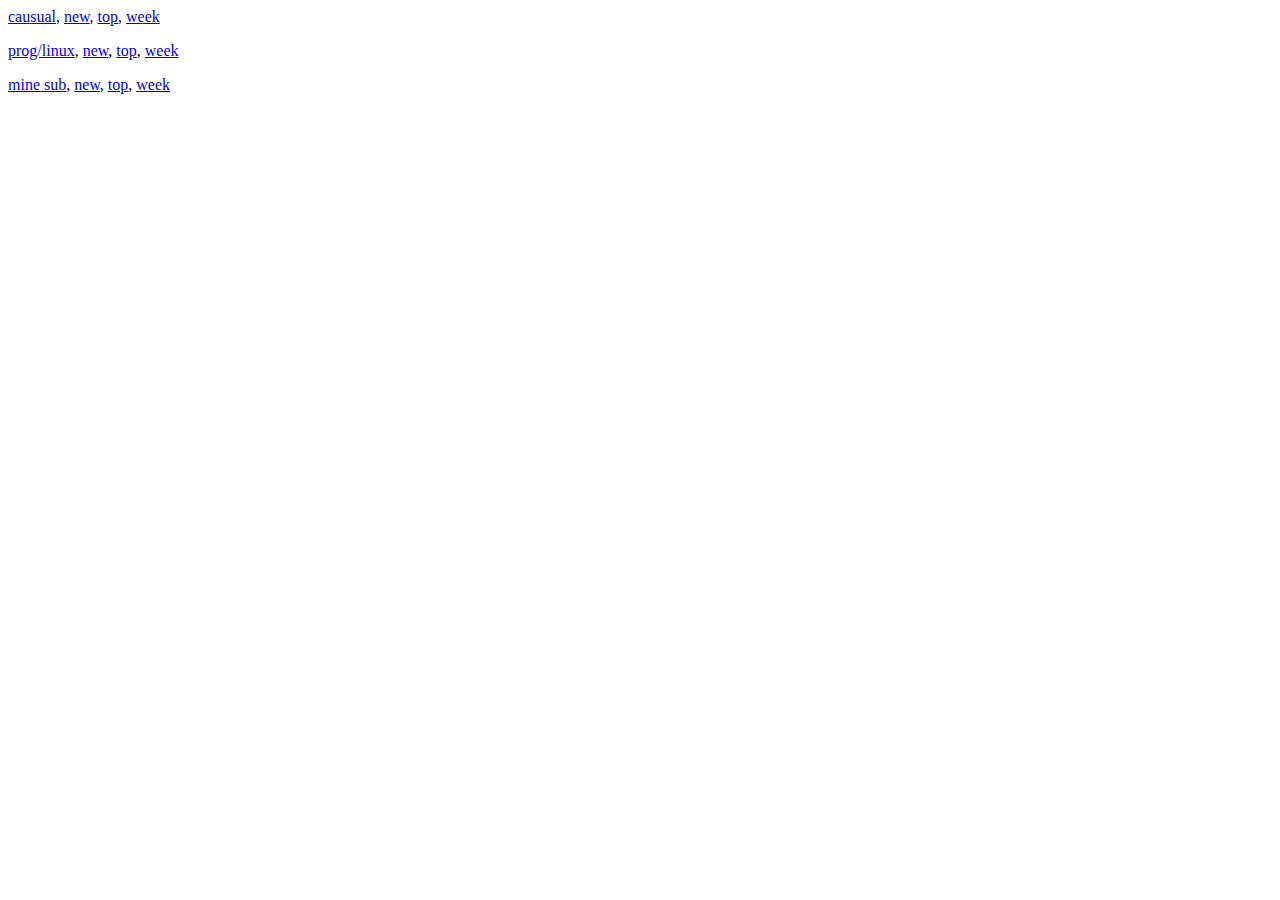
<file: rd/index.html>
<!DOCTYPE>
<META HTTP-EQUIV="Content-Type" CONTENT="text/html; charset=UTF-8"
name="viewport" content="width=device-width, initial-scale=1">
<TITLE>Yt Bookmarks</TITLE>
<head>
   <base target="_blank">
</head>
<body>
<p><a href="https://www.reddit.com/r/LifeProTips+todayilearned+UnethicalLifeProTips+Showerthoughts+PussyPass">causual</a>, <a href="https://www.reddit.com/r/LifeProTips+PussyPass+Showerthoughts+UnethicalLifeProTips+todayilearned/new/">new</a>, <a href="https://www.reddit.com/r/LifeProTips+PussyPass+Showerthoughts+UnethicalLifeProTips+todayilearned/top/?sort=top&amp;t=month">top</a>, <a href="https://www.reddit.com/r/LifeProTips+PussyPass+Showerthoughts+UnethicalLifeProTips+todayilearned/top/?sort=top&amp;t=week">week</a></p>

<p><a href="https://www.reddit.com/r/programming+ProgrammerHumor+linux+archlinux+linuxmasterrace+linuxaudio">prog/linux</a>, <a href="https://www.reddit.com/r/ProgrammerHumor+archlinux+linux+linuxaudio+linuxmasterrace+programming/new/">new</a>, <a href="https://www.reddit.com/r/ProgrammerHumor+archlinux+linux+linuxaudio+linuxmasterrace+programming/top/?sort=top&amp;t=month">top</a>, <a href="https://www.reddit.com/r/ProgrammerHumor+archlinux+linux+linuxaudio+linuxmasterrace+programming/top/?sort=top&amp;t=week">week</a></p>

<p><a href="https://www.reddit.com/r/CringeAnarchy+Fiveheads+Justrolledintotheshop+ShittyPickupLines+TwoXChromosomes+badwomensanatomy+dataisbeautiful+sehnsuchtpics+shittyidea">mine sub</a>, <a href="https://www.reddit.com/r/CringeAnarchy+Fiveheads+Justrolledintotheshop+ShittyPickupLines+TwoXChromosomes+badwomensanatomy+dataisbeautiful+sehnsuchtpics+shittyidea/new">new</a>, <a href="https://www.reddit.com/r/CringeAnarchy+Fiveheads+Justrolledintotheshop+ShittyPickupLines+TwoXChromosomes+badwomensanatomy+dataisbeautiful+sehnsuchtpics+shittyidea/top/?sort=top&amp;t=month">top</a>, <a href="https://www.reddit.com/r/CringeAnarchy+Fiveheads+Justrolledintotheshop+ShittyPickupLines+TwoXChromosomes+badwomensanatomy+dataisbeautiful+sehnsuchtpics+shittyidea/top/?sort=top&amp;t=week">week</a></p>
</body>
</html>
</file>
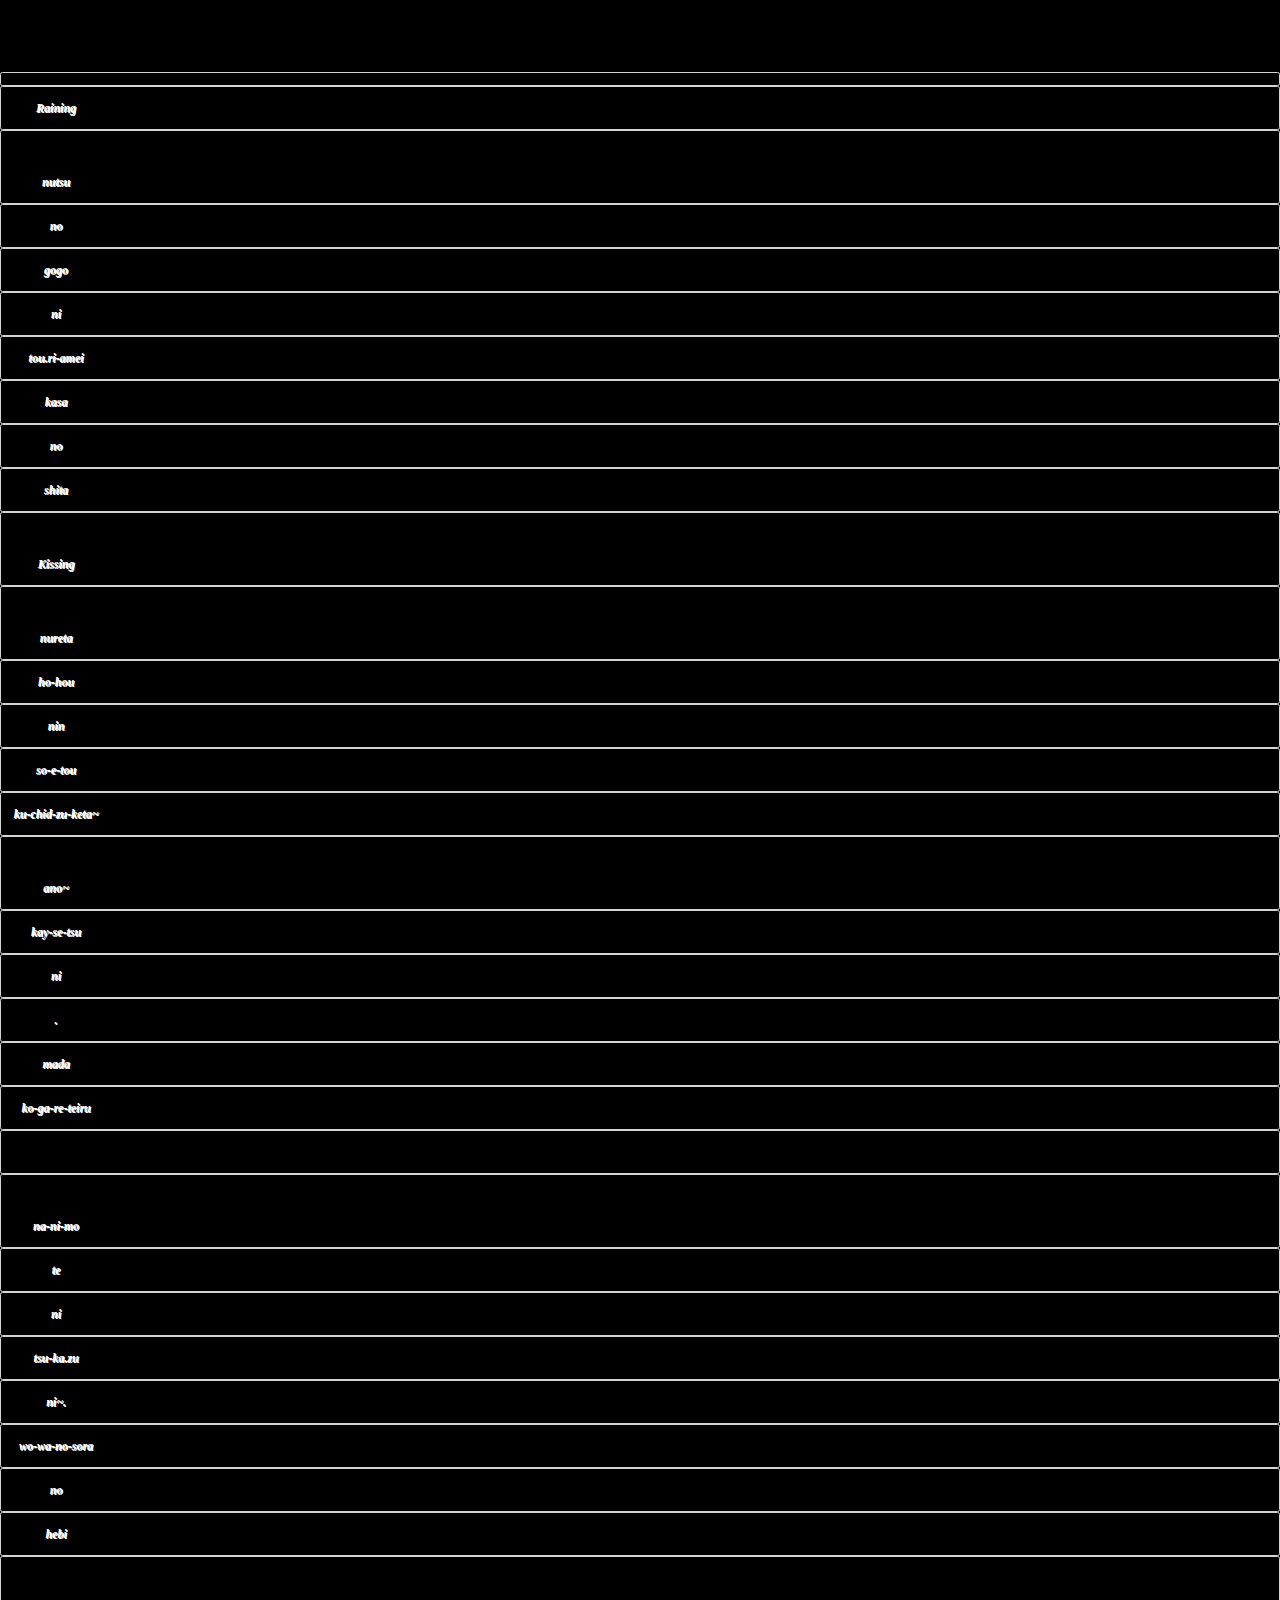
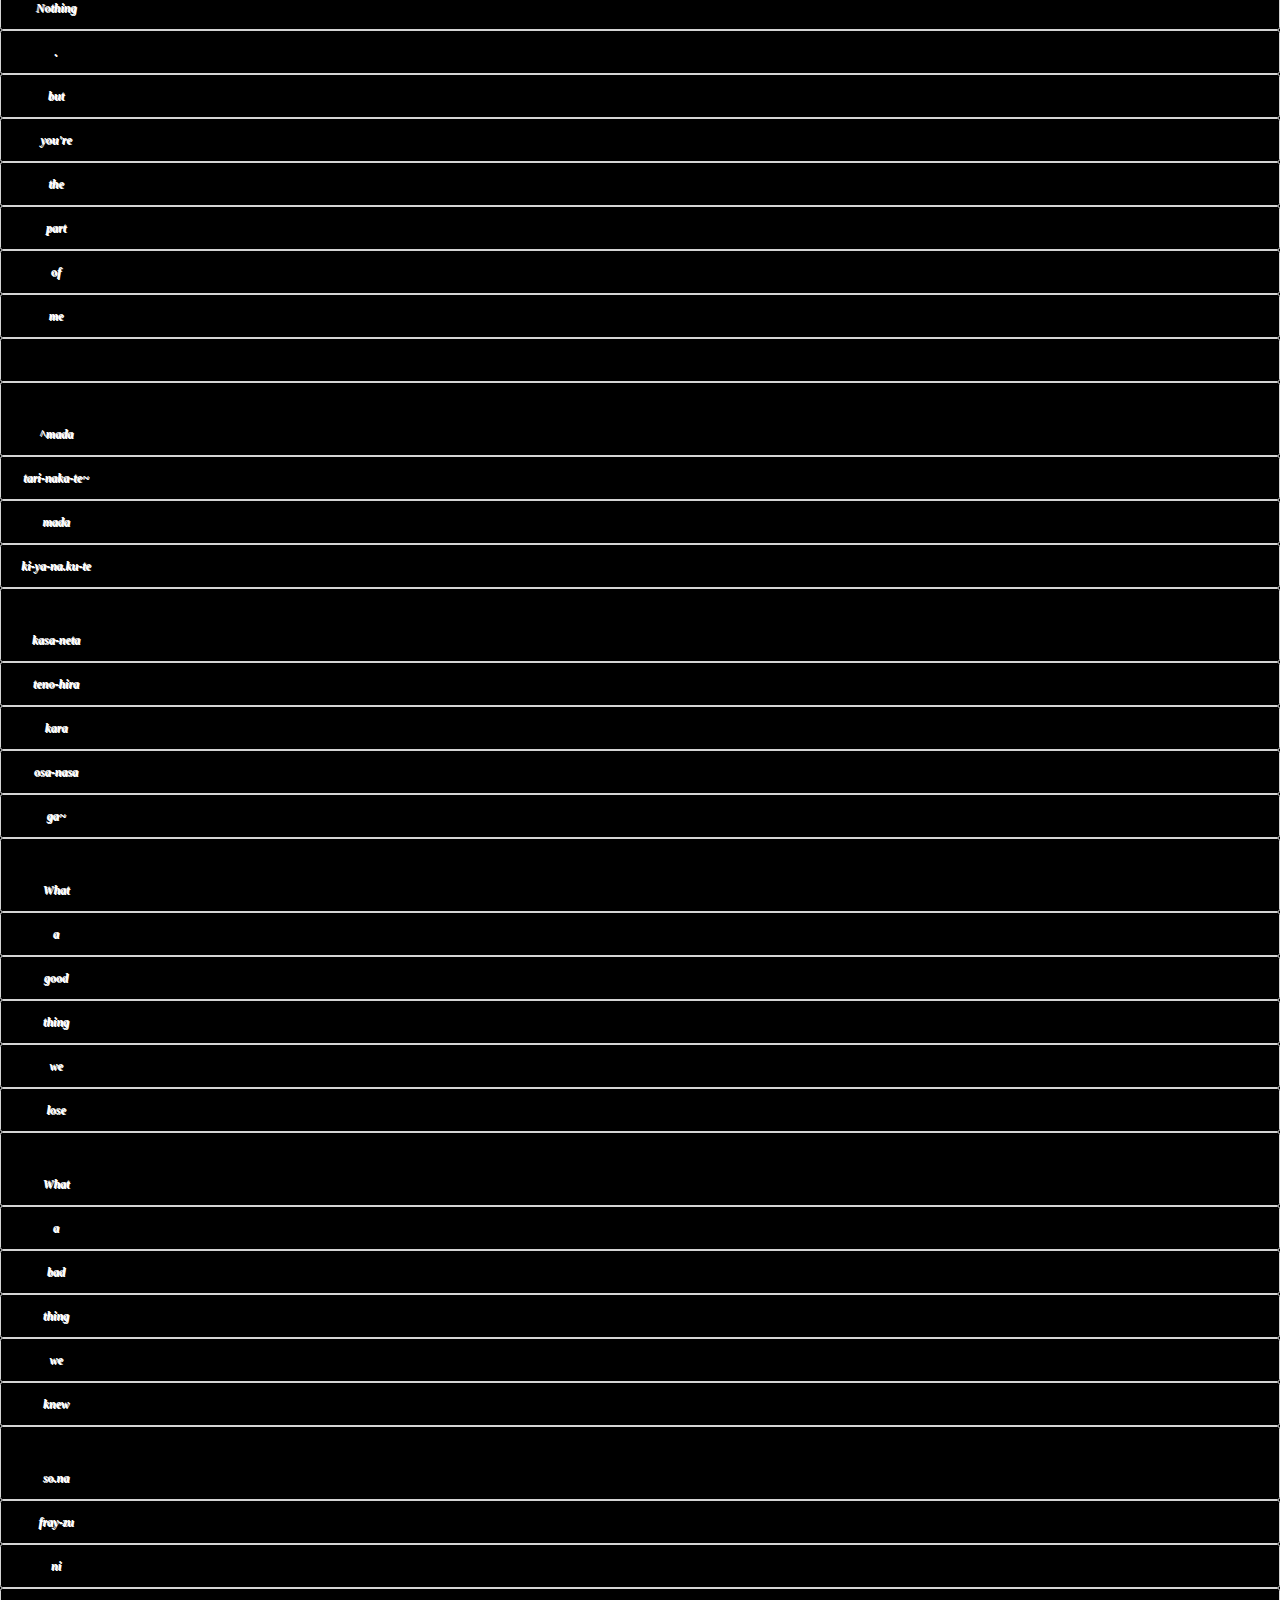
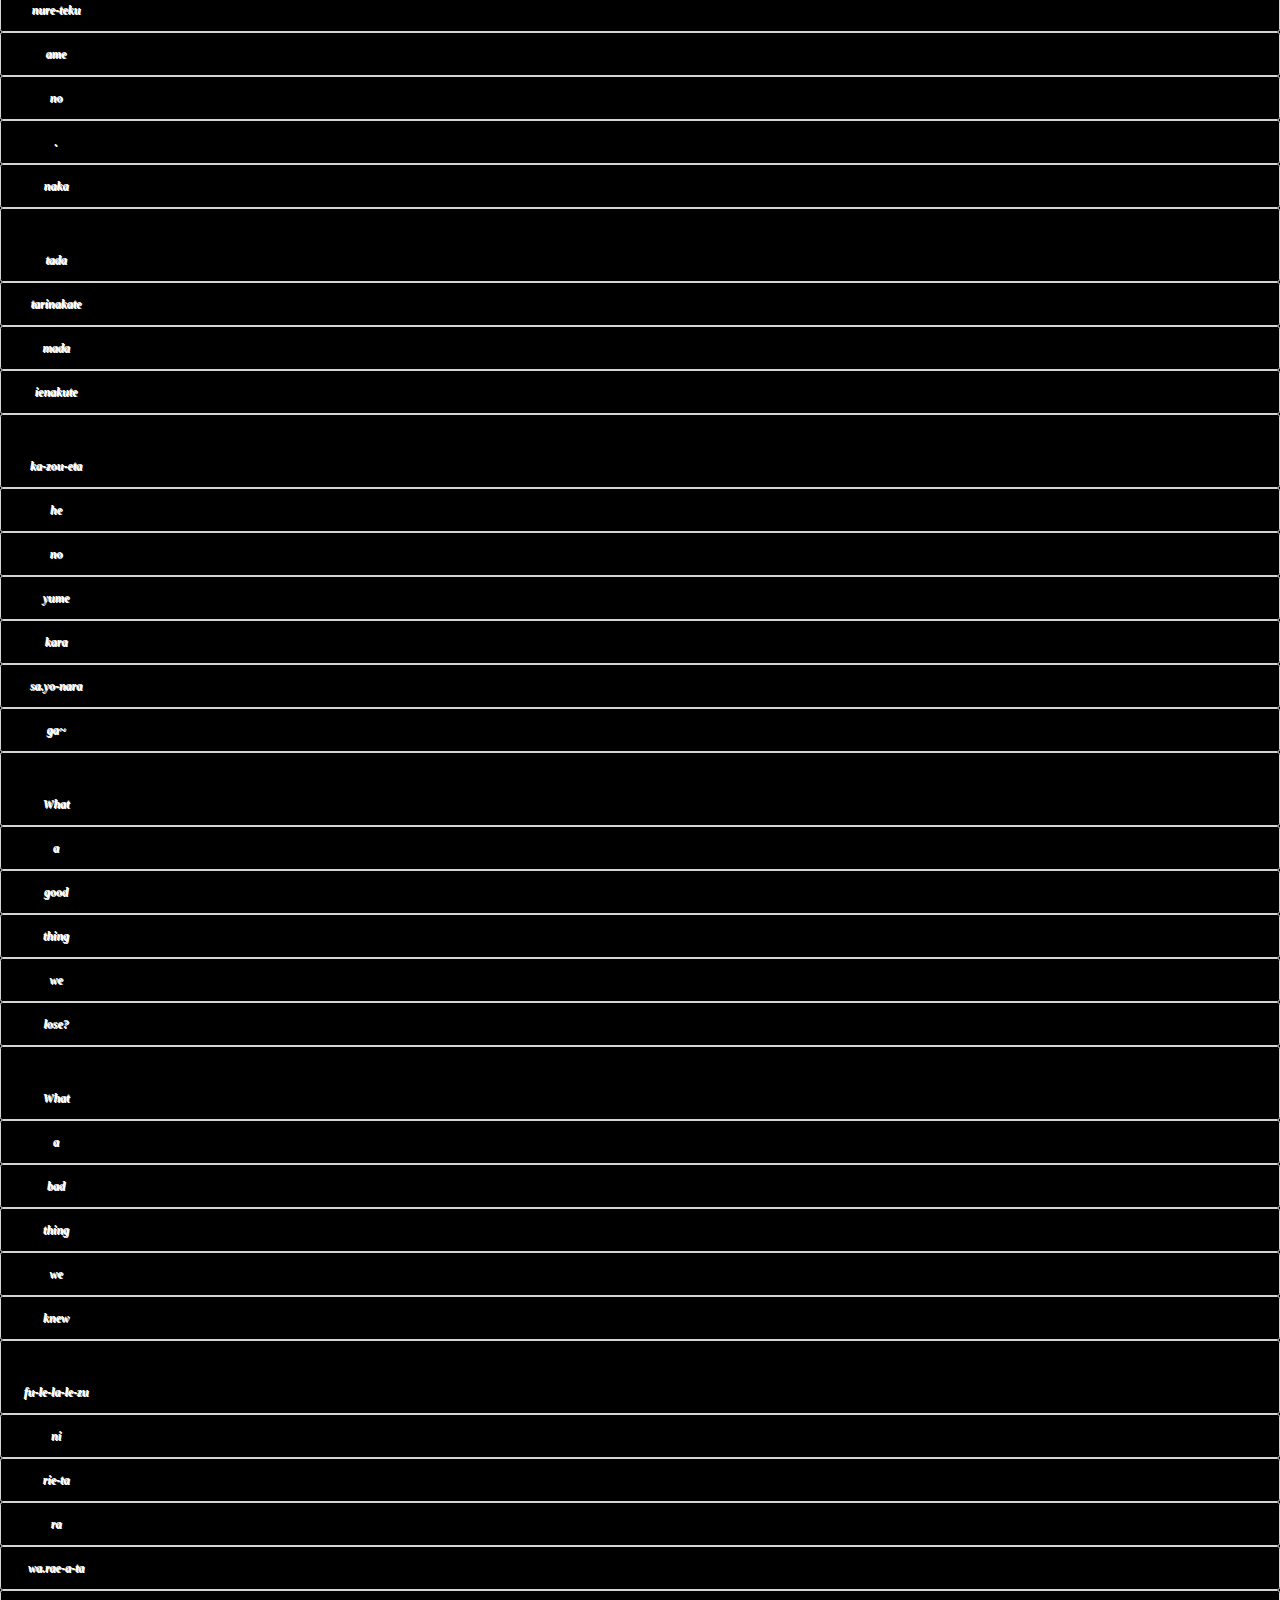
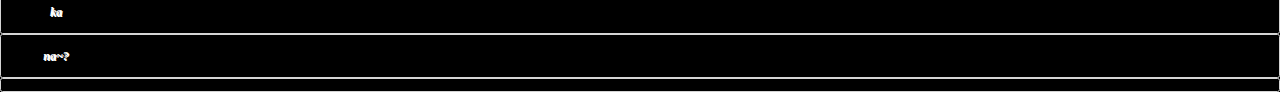
<file: p5js-sketch/karaoke2.html>
<!DOCTYPE html>
<html>
  <head>
    <meta charset="UTF-8">

    <script src="p5.min.js" type="text/javascript"></script>
    <script src="p5.dom.min.js" type="text/javascript"></script>
    
    <script src="sketch-k2.5.js" type="text/javascript"></script>
<link rel="stylesheet" href="link-bt.css">
    <style> body {background:black;text-align: center;padding: 0; margin: 0;} canvas {vertical-align: top;} </style>
</head>
  <body>
<!--
 <form action="/action_page.php">
-->
<!--
<form>First name: <input type="text" name="fname"><br>
  Last name: <input id="x" type="text" name="lname"><br>
  </form>

	  <div>dsds</div>
	  https://creative-coding.decontextualize.com/text-and-type/
	  dom p5js ref
	  code train js txt: https://www.youtube.com/watch?v=0Mq2CxspF5s
-->
	  <div> right arrow, m,2 to move right<br>left arrow, b,1 to left<br>enter to first <br> mouse clickable</div>
  </body>
</html>
</file>
<file: p5js-sketch/link-bt.css>
a {
	display:grid;
	grid-template-columns: repeat(12, [col-start] 1fr);
  grid-gap: 20px;
      justify-content: space-between;
    position: relative;
    overflow: hide;
    padding: 0.5em 1em;
    border: 1px solid #d4d4d4;
    margin: 0;
    text-decoration: none;
    text-align: center;
    text-shadow: 1px 1px 0 #fff;
    font: italic bold 12px/30px Georgia, serif;

/*
    color: #333;
*/
	color: white;
    cursor: pointer;
    outline: none;
    background-color: #ececec;
    background-color: black;
    background-image: -webkit-gradient(linear, 0 0, 0 100%, from(#f4f4f4), to(#ececec));
    background-image: -moz-linear-gradient(#f4f4f4, #ececec);
    background-image: -ms-linear-gradient(#f4f4f4, #ececec);
    background-image: -o-linear-gradient(#f4f4f4, #ececec);
    background-image: linear-gradient(#f4f4f4, #ececec);
    background-image:none;
    -moz-background-clip: padding; /* for Firefox 3.6 */
    background-clip: padding-box;
    border-radius: 0.2em;
    /* IE hacks */
    zoom: 1;
    *display: inline;
}

a:hover,
a:focus,
.z:focus,
.z:active,
:target,
a:active,
a.active {
    border-color: #3072b3;
    border-bottom-color: #2a65a0;
    text-decoration: none;
    text-shadow: -1px -1px 0 rgba(0,0,0,0.3);
    color: #fff;
    background-color: #3c8dde;
    background-image: -webkit-gradient(linear, 0 0, 0 100%, from(#599bdc), to(#3072b3));
    background-image: -moz-linear-gradient(#599bdc, #3072b3);
    background-image: -o-linear-gradient(#599bdc, #3072b3);
    background-image: linear-gradient(#599bdc, #3072b3);
    }


.z:focus,
.z:active,
:target,
a:active,
a.active {    
    border-color: #2a65a0;
    border-bottom-color: #3884cd;
    background-color: #3072b3;
    background-image: -webkit-gradient(linear, 0 0, 0 100%, from(#3072b3), to(#599bdc));
    background-image: -moz-linear-gradient(#3072b3, #599bdc);
    background-image: -ms-linear-gradient(#3072b3, #599bdc);
    background-image: -o-linear-gradient(#3072b3, #599bdc);
    background-image: linear-gradient(#3072b3, #599bdc);
}

/* overrides extra padding on button elements in Firefox */
a::-moz-focus-inner {
    padding: 0;
    border: 0;
}


:target,a:active{font-size: 110%;position:relative; z-index:3;padding-top:120px;
	background: linear-gradient(bottom, #3072b3 0%, #599bdc 100%);
	border-style:none;background: linear-gradient(to bottom, rgba(48,114,179,0), rgba(89,155,220,1));
/*
padding-top:50px;display:block
*/
}
</file>
